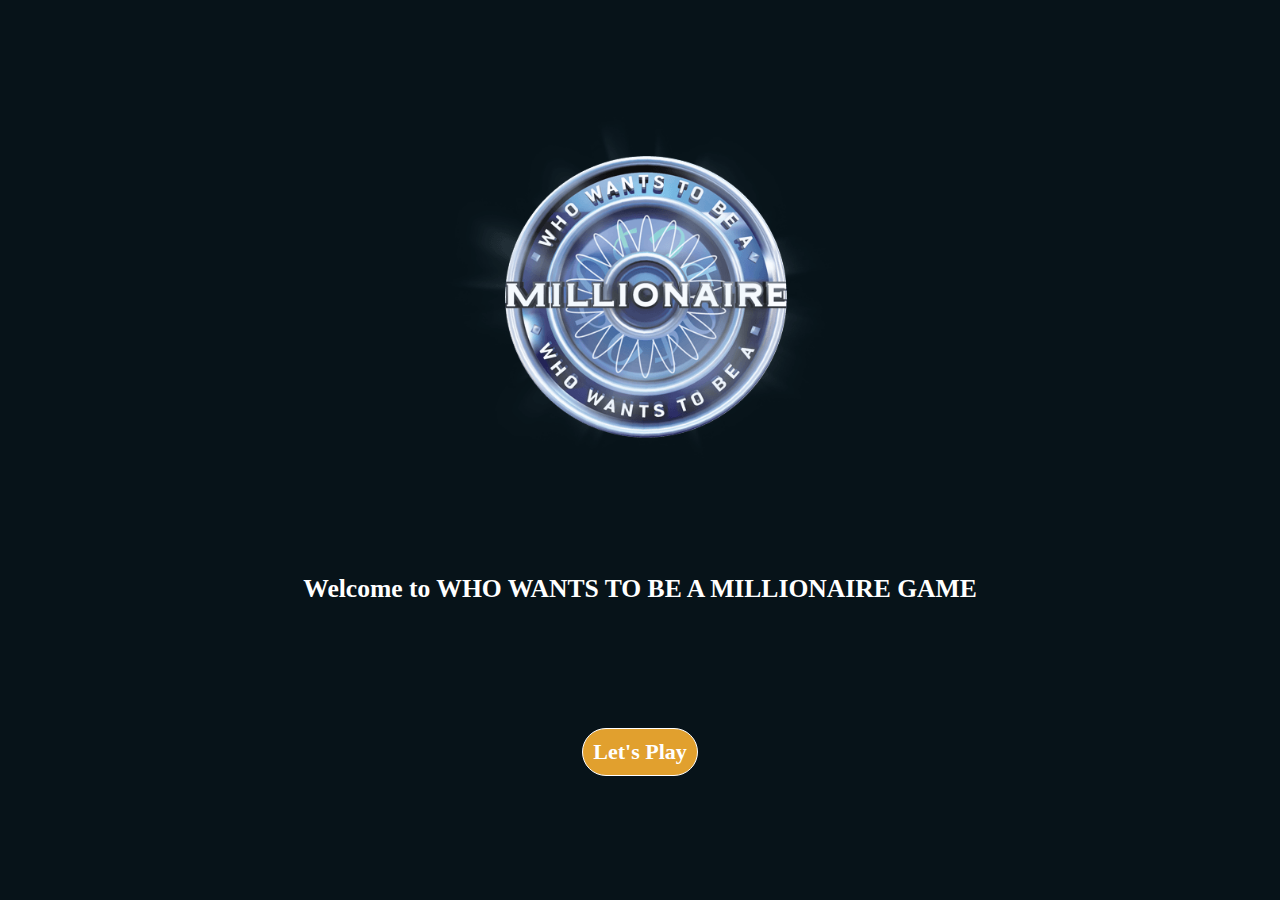
<file: check.html>
<html lang="en">
  <head>
    <meta charset="UTF-8" />
    <meta name="viewport" content="width=device-width, initial-scale=1.0" />
    <link rel="stylesheet" href="style.css" />
    <title>WWTBAM</title>
  </head>
  <body>
   <div id="backP"class="opacity1"></div>
    <div class="win-wrapper">
      <img  src="logo.png" width="400px" alt="">
        <p id="continueP" class="black welcome" > Welcome to WHO WANTS TO BE A MILLIONAIRE GAME </p>
        <a href="index.html" class="black button playagain underline">Let's Play</a>
    </div>

  </body>
</html>
</file>
<file: style.css>
* {
  box-sizing: border-box;
  margin: 0;
  padding: 0;
}

body {
  background-color: #071319;
  color: transparent;
  /* color: white; */
  height: 100%;
}

ul li {
  color: #e1a02e;
  padding: 3px 7px;
  margin: 0px 0px;
  border-radius: 15px;
}

.middle {
  padding: 0px 100px;
  margin: 0px auto;
  position: fixed;
  width: 100%;
  left: 0;
  right: 0;
  bottom: 20px;
}
.hide {
  display: none;
}
.visible {
  border: white 1px solid;
  color: white;
}

.hover:hover {
  cursor: pointer;
  background: rgb(240, 161, 24);
  color: white;
  background: linear-gradient(
    0deg,
    rgba(240, 161, 24, 1) 50%,
    rgba(249, 200, 114, 1) 100%
  );
}


.visible:hover span {
  cursor: pointer;
  color: white;
}

.active-score {
  background: #f0a118;
  background: linear-gradient(0deg, #f0a118 50%, #f9c872 100%);
  color: white;
  border: rgb(236, 212, 212) 1px solid;
}

.correct {
  background: rgb(45, 240, 24);
  background: linear-gradient(
    0deg,
    rgba(45, 240, 24, 1) 56%,
    rgba(129, 247, 114, 1) 100%
  );
  color: black;
  border: rgb(236, 212, 212) 1px solid;
}

.wrong {
  background: rgb(240, 51, 24);
  background: linear-gradient(
    0deg,
    rgba(240, 51, 24, 1) 56%,
    rgba(247, 133, 114, 1) 100%
  );
  color: white;
  border: rgb(236, 212, 212) 1px solid;
}

.checkpoint1, .checkpoint2,.checkpoint3 {
  color: white;
}
#phone{
  position: fixed;
}
.score-board {
  position: fixed;
  right: 20px;
  top: 20px;
}
.question-wapper {
  display: flex;
  width: 100%;
  }
.question {
  align-self: center;
  font-size: 22px;
  font-weight: bold;
  width: 100%;
  height: 100%;
  line-height: 30px;
  text-align: center;
  padding: 10px 0px;
  margin: 10px auto;
  border-radius: 49px;
  color: white;
  border: rgb(236, 212, 212) 1px solid;
  
}

.answer-row {
  display: flex;
  width: 100%;
  margin: 0px auto;
}

.option {
  margin: 5px 2px;
  font-size: 1.5vw;
  max-width: 50%;
  width: 100%;
  height: 20px;
  line-height: 0px;
  text-align: center;
  padding: 20px 0px 20px 0px;
  border-radius: 49px;
}
.option span {
  color: #e1a02e;
}

.question-no {
  bottom: 41px;
  left: 0;
  right: 0;
  margin: 0px auto;
  position: absolute;
  align-self: center;
  text-align: center;
  font-size: 16px;
  font-weight: bold;
  color: white;
}
.life-line-wrapper {
  position: fixed;
  top: 5px;
  left: 0;
  right: 0;
  width: 600px;
  display: flex;
  margin-left:auto;
  margin-right: auto;
  margin-top: auto;
  margin-bottom: auto;
  flex-direction: row;
}
.life-line {
  margin: 30px 10px 5px;
  height: 50px;
  line-height: 35px;
  font-weight: bold;
  width: 400px;
  border-radius: 60px;
  text-align: center;
  padding: 7px 10px;
  color: white;
  border: solid 1px white;
}
.life-linea {
  position: fixed;
  margin-bottom: auto;
  font-size: 40px;
  font-weight: bold;
  margin-top: auto;
  height: 100px;
  left:100px;
  top: 30%;
  margin: 30px 10px 5px;
  line-height: 100px;
  width: 100px;
  border-radius: 50%;
  text-align: center;
  padding: auto 10px;
  color: white;
  border: solid 1px white;
}
.orange{
  background: linear-gradient(
    0deg,
    rgba(240, 161, 24, 1) 50%,
    rgba(249, 200, 114, 1) 100%
  );

}
.enable{
  background: linear-gradient(
    0deg,
    rgba(240, 161, 24, 1) 50%,
    rgba(249, 200, 114, 1) 100%
  );
}
.enable:hover {
  cursor: pointer;
  background: #071319;
}

.logo {
  position: fixed;
  top: 50px;
  left: 0;
  right: 0;
  margin: 20px auto;
  min-width: 300px;
  width: 35%;
  height: auto;
  z-index: -1;
}
.win-wrapper{
  display: flex;
  align-items: center;
  flex-direction: column;
  justify-content: space-evenly;
  width: 100%;
  height: 100%;

}
.winings{
  align-self:center;
  text-align: center;
  color:#071319;
  margin: 0 auto;
  font-size: 6vw;

}

.lost{
  width: 50%;
  height: 70%;
  left: 0;
  right: 0;top: 0;
  bottom: 0;
  background: #ffffff;
  border-radius: 15px;
  margin: auto auto;
  position: fixed;
  z-index: 3;

}
.lost1{
  width: 78%;
  height: 80%;
  left: 0;
  right: 0;top: 0;
  bottom: 0;
  background: #ffffff;
  border-radius: 15px;
  margin: auto auto;
  position: fixed;
  z-index: 3;
  
}
.opacity{
  position: fixed;
  top: 0;
  left: 0;
  background-color: #071319;
  opacity: 0.9;
  width: 100%;
  height: 100vh;
  z-index: 2;
}

.playagain{
  background:#e1a02e;
  padding: 10px;
  border-radius: 20px;
  font-weight: bold;
  border:solid white 1px;
  color: white;
  margin: 10px;
}
.playagain1{
  background: rgb(240, 51, 24);;
  padding: 10px;
  border-radius: 20px;
  font-weight: bold;
  border:solid white 1px;
  color: white;
  margin: 10px;
}
.playagain1:hover{
  cursor: pointer;
  background: #071319
}
.playagain:hover{
  cursor: pointer;
  background: #071319;
}
.underline{
  text-decoration: none;
}

.welcome{
  font-size: 2vw;
  font-weight: bold;
}

.new-wrapper{
  display: flex;
  
}
.hidden{
  visibility: hidden;
}

.black{
  color: white;
}
.relative{
  position: relative;
}

.button{
  border-radius: 25px;
  font-size: 22px;
  font-weight: bold;
  padding: 10px;border: white solid 1px;

}

.button:hover{
  background: #071319;
}
.absoluteA{
  position: absolute;
  top: 90px;
  margin-left: px;
}
.absoluteB{
  position: absolute;
}
.absoluteC{
  position: absolute;
}
.absoluteD{
  position: absolute;
}
.white{
color: #e1a02e;
font-size: 2vw;
}
#continueA{
  color: #071319;
  font-size: 4vw;
  text-align: center;
  font-weight: bold;
}
#ansa{
  color: #e1a02e;
}

#aud{
  position: fixed;
  
}
#amt{
  color: #e1a02e;
  font-size: 6vw;
  font-weight: bold;
}
</file>
